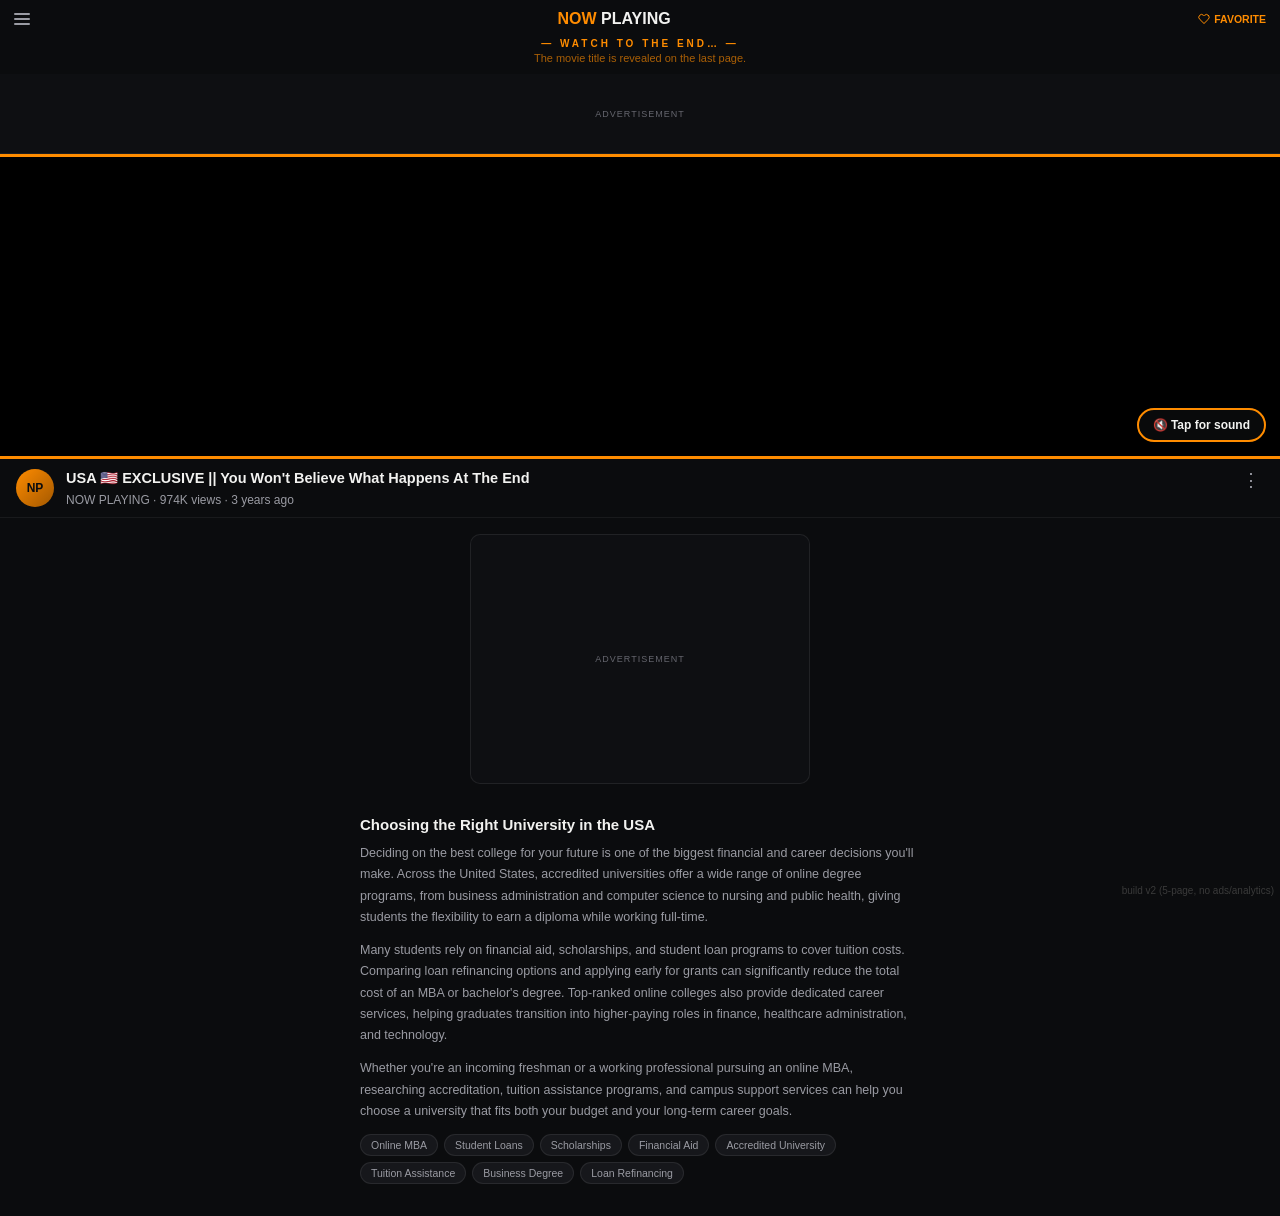
<file: video-playing/index.html>
<!DOCTYPE html>
<html lang="en">
<head>
<meta charset="UTF-8">
<meta name="viewport" content="width=device-width, initial-scale=1.0, maximum-scale=1, user-scalable=no">
<title>Now Playing — Video</title>

<link rel="preload" as="image" href="https://pub-5f52dd93f3804fbcb113f853eb38a385.r2.dev/YOUR-THUMBNAIL-FILE.jpg" fetchpriority="high">
<meta name="view-transition" content="same-origin">
<style>
  html, body { background: #0b0c0e; }
  .tap-sound-btn {
    position: absolute;
    bottom: 14px;
    right: 14px;
    z-index: 6;
    background: rgba(11,12,14,0.85);
    border: 2px solid var(--orange);
    border-radius: 20px;
    color: var(--text);
    font-family: inherit;
    font-size: 12px;
    font-weight: 700;
    padding: 8px 14px;
    display: flex;
    align-items: center;
    gap: 6px;
    cursor: pointer;
  }
  .tap-sound-btn.hide { display: none; }
</style>
<link rel="stylesheet" href="/assets/style.css">
</head>
<body>

<div class="page-header">
  <div class="hamburger"><span></span><span></span><span></span></div>
  <div class="logo"><span class="now">NOW</span> <span class="playing">PLAYING</span></div>
  <div class="favorite">
    <svg viewBox="0 0 24 24" fill="none" stroke-width="2" stroke-linecap="round" stroke-linejoin="round"><path d="M20.8 4.6a5.5 5.5 0 0 0-7.8 0L12 5.6l-1-1a5.5 5.5 0 0 0-7.8 7.8l1 1L12 21l7.8-7.6 1-1a5.5 5.5 0 0 0 0-7.8z"/></svg>
    FAVORITE
  </div>
</div>

<div class="teaser">
  <div class="teaser-label">— WATCH TO THE END… —</div>
  <div class="teaser-sub">The movie title is revealed on the last page.</div>
</div>

<div class="ad-slot-top">
  <div class="ad-label">Advertisement</div>
</div>

<div class="frame">
  <video id="bgVideo"
         poster="https://pub-5f52dd93f3804fbcb113f853eb38a385.r2.dev/YOUR-THUMBNAIL-FILE.jpg"
         src="https://pub-5f52dd93f3804fbcb113f853eb38a385.r2.dev/YOUR-VIDEO-FILE.mp4"
         autoplay muted loop playsinline></video>
  <div class="video-dim" id="videoDim"></div>

  <div class="reveal-loading" id="revealLoading" style="background-image:url('https://pub-5f52dd93f3804fbcb113f853eb38a385.r2.dev/YOUR-THUMBNAIL-FILE.jpg');">
    <div class="reveal-spinner"></div>
  </div>

  <button class="tap-sound-btn hide" id="tapSoundBtn" onclick="unmuteVideo()">🔇 Tap for sound</button>
</div>

<div class="video-meta" id="videoMeta" style="display:none;">
  <div class="video-meta-avatar">NP</div>
  <div class="video-meta-body">
    <div class="video-meta-title">USA 🇺🇸 EXCLUSIVE || You Won't Believe What Happens At The End</div>
    <div class="video-meta-sub">NOW PLAYING · 974K views · 3 years ago</div>
  </div>
  <div class="video-meta-dots">⋮</div>
</div>

<div class="ad-slot-bottom">
  <div class="ad-label">Advertisement</div>
</div>

<div class="content-article">
  <h2>Choosing the Right University in the USA</h2>
  <p>Deciding on the best college for your future is one of the biggest financial and career decisions you'll make. Across the United States, accredited universities offer a wide range of online degree programs, from business administration and computer science to nursing and public health, giving students the flexibility to earn a diploma while working full-time.</p>
  <p>Many students rely on financial aid, scholarships, and student loan programs to cover tuition costs. Comparing loan refinancing options and applying early for grants can significantly reduce the total cost of an MBA or bachelor's degree. Top-ranked online colleges also provide dedicated career services, helping graduates transition into higher-paying roles in finance, healthcare administration, and technology.</p>
  <p>Whether you're an incoming freshman or a working professional pursuing an online MBA, researching accreditation, tuition assistance programs, and campus support services can help you choose a university that fits both your budget and your long-term career goals.</p>
  <div class="topic-tags">
    <span>Online MBA</span>
    <span>Student Loans</span>
    <span>Scholarships</span>
    <span>Financial Aid</span>
    <span>Accredited University</span>
    <span>Tuition Assistance</span>
    <span>Business Degree</span>
    <span>Loan Refinancing</span>
  </div>
</div>

<div class="version-tag">build v2 (5-page, no ads/analytics)</div>

<script src="/assets/funnel.js"></script>
<script>
  function unmuteVideo() {
    var v = document.getElementById('bgVideo');
    v.muted = false;
    v.play().catch(function () {});
    document.getElementById('tapSoundBtn').classList.add('hide');
  }

  function revealVideo() {
    document.getElementById('revealLoading').classList.add('hide');
    document.getElementById('videoDim').style.background = 'transparent';
    document.getElementById('videoMeta').style.display = 'flex';

    var v = document.getElementById('bgVideo');
    v.muted = false;
    v.play().then(function () {
      // unmuted play succeeded
    }).catch(function () {
      v.muted = true;
      v.play().catch(function () {});
      document.getElementById('tapSoundBtn').classList.remove('hide');
    });
  }

  setTimeout(revealVideo, 800);
</script>

</body>
</html>
</file>
<file: assets/style.css>
:root {
  --orange: #FF8C00;
  --bg: #0b0c0e;
  --text: #f2f2f0;
  --muted: #9a9ba3;
  --muted-2: #65666e;
}

* {
  box-sizing: border-box;
  margin: 0;
  padding: 0;
}

html, body {
  height: 100%;
}

body {
  background: var(--bg);
  color: var(--text);
  font-family: -apple-system, BlinkMacSystemFont, "Segoe UI", Roboto, Arial, sans-serif;
}

/* AD PLACEHOLDER SPACE (visual only, no ad script) */
.ad-slot-top {
  width: 100%;
  min-height: 80px;
  display: flex;
  flex-direction: column;
  align-items: center;
  justify-content: center;
  background: #0e0f12;
  border-bottom: 1px solid rgba(255,255,255,0.06);
}

.ad-slot-bottom {
  margin: 16px auto 24px;
  width: calc(100% - 32px);
  max-width: 340px;
  min-height: 250px;
  background: #0e0f12;
  border: 1px solid rgba(255,255,255,0.08);
  border-radius: 10px;
  display: flex;
  flex-direction: column;
  align-items: center;
  justify-content: center;
}

.ad-label {
  font-size: 9px;
  letter-spacing: 1px;
  text-transform: uppercase;
  color: var(--muted-2);
}

/* PAGE HEADER */
.page-header {
  display: flex;
  align-items: center;
  justify-content: space-between;
  padding: 10px 14px;
}

.hamburger {
  display: flex;
  flex-direction: column;
  gap: 3px;
  width: 16px;
}

.hamburger span {
  height: 2px;
  background: var(--muted);
  border-radius: 1px;
}

.logo {
  font-size: 16px;
  font-weight: 800;
}

.logo .now { color: var(--orange); }
.logo .playing { color: var(--text); }

.favorite {
  display: flex;
  align-items: center;
  gap: 4px;
  font-size: 10.5px;
  font-weight: 600;
  color: var(--orange);
}

.favorite svg {
  width: 12px;
  height: 12px;
  stroke: var(--orange);
}

/* TEASER */
.teaser {
  text-align: center;
  padding: 0 16px 10px;
}

.teaser-label {
  font-size: 10px;
  font-weight: 700;
  letter-spacing: 3px;
  color: var(--orange);
  margin-bottom: 3px;
}

.teaser-sub {
  font-size: 11px;
  color: rgba(255,140,0,0.65);
}

/* FRAME (background image or video) */
.frame {
  position: relative;
  border-top: 3px solid var(--orange);
  border-bottom: 3px solid var(--orange);
  background: #000;
  min-height: 305px;
  overflow: hidden;
}

.frame img,
.frame video {
  position: absolute;
  top: 0;
  left: 0;
  width: 100%;
  height: 100%;
  object-fit: cover;
}

.video-dim {
  position: absolute;
  top: 0;
  left: 0;
  width: 100%;
  height: 100%;
  background: linear-gradient(180deg, rgba(6,7,9,0.20) 0%, rgba(6,7,9,0.38) 35%, rgba(6,7,9,0.65) 75%);
}

.stage {
  position: relative;
  z-index: 2;
  display: flex;
  align-items: center;
  justify-content: center;
  padding: 14px;
}

.wrap {
  width: 100%;
  max-width: 340px;
}

.modal {
  width: 100%;
  background: rgba(10,11,13,0.96);
  border: 3px solid var(--orange);
  border-radius: 16px;
  padding: 16px 18px 14px;
}

.card {
  display: flex;
  flex-direction: column;
  align-items: center;
  text-align: center;
}

/* BADGE ICON */
.badge {
  width: 38px;
  height: 38px;
  border-radius: 50%;
  display: flex;
  align-items: center;
  justify-content: center;
  margin-bottom: 8px;
  position: relative;
  background: #141517;
}

.badge.restricted { border: 2.5px solid #e5342c; }

.badge.restricted::after {
  content: '';
  position: absolute;
  width: 2px;
  height: 44px;
  background: #e5342c;
  transform: rotate(45deg);
}

.badge.plain { border: 2.5px solid var(--orange); }

.badge span {
  font-size: 11px;
  font-weight: 800;
  color: #fff;
}

.badge.plain span { font-size: 16px; }

h1 {
  font-size: 15.5px;
  font-weight: 700;
  margin-bottom: 6px;
}

p.desc {
  font-size: 12px;
  color: var(--muted);
  line-height: 1.45;
  margin-bottom: 6px;
  max-width: 300px;
}

p.desc b { color: var(--text); font-weight: 600; }

.legal-link {
  font-size: 11px;
  font-weight: 700;
  color: var(--orange);
  margin-bottom: 9px;
  cursor: pointer;
}

.divider {
  width: 100%;
  height: 1px;
  background: rgba(255,255,255,0.1);
  margin-bottom: 9px;
}

.verify-visual {
  width: 100%;
  height: 3px;
  background: rgba(255,255,255,0.1);
  border-radius: 2px;
  overflow: hidden;
  margin-bottom: 12px;
  display: none;
}

.verify-visual.show { display: block; }

.verify-visual .bar {
  height: 100%;
  width: 0%;
  background: var(--orange);
  border-radius: 2px;
  transition: width 1.1s linear;
}

.gate-btn {
  width: 100%;
  padding: 9px 16px;
  font-family: inherit;
  font-size: 13px;
  font-weight: 700;
  color: var(--text);
  background: transparent;
  border: 2px solid var(--orange);
  border-radius: 10px;
  cursor: pointer;
  margin-bottom: 6px;
}

.gate-btn:last-child { margin-bottom: 0; }

/* LOADING STATE (skeleton) */
.loading-state {
  display: none;
  flex-direction: column;
  align-items: center;
}

.loading-state.active { display: flex; }

.skeleton {
  background: #202126;
  border-radius: 6px;
}

.sk-badge { width: 38px; height: 38px; border-radius: 50%; margin-bottom: 14px; }
.sk-line { height: 11px; }
.sk-title { width: 72%; height: 14px; margin-bottom: 10px; }
.sk-desc1 { width: 92%; margin-bottom: 6px; }
.sk-desc2 { width: 84%; margin-bottom: 6px; }
.sk-desc3 { width: 60%; margin-bottom: 14px; }
.sk-link { width: 44%; height: 10px; margin-bottom: 14px; }
.sk-divider { width: 100%; height: 1px; background: rgba(255,255,255,0.08); margin-bottom: 14px; }
.sk-btn { width: 100%; height: 44px; border-radius: 10px; margin-bottom: 8px; }

/* REVEAL LOADING OVERLAY (video-playing page only) */
.reveal-loading {
  display: flex;
  position: absolute;
  top: 0;
  left: 0;
  width: 100%;
  height: 100%;
  z-index: 5;
  background-size: cover;
  background-position: center;
  align-items: center;
  justify-content: center;
}

.reveal-loading.hide { display: none; }

.reveal-loading::before {
  content: '';
  position: absolute;
  top: 0;
  left: 0;
  width: 100%;
  height: 100%;
  background: rgba(6,7,9,0.55);
}

.reveal-spinner {
  position: relative;
  width: 34px;
  height: 34px;
  border-radius: 50%;
  border: 3px solid rgba(255,140,0,0.25);
  border-top-color: var(--orange);
  animation: spin 0.7s linear infinite;
  z-index: 1;
}

@keyframes spin { to { transform: rotate(360deg); } }

/* VIDEO META (title block, video-playing page only) */
.video-meta {
  display: flex;
  align-items: flex-start;
  gap: 12px;
  padding: 10px 16px;
  border-bottom: 1px solid rgba(255,255,255,0.06);
}

.video-meta-avatar {
  width: 38px;
  height: 38px;
  border-radius: 50%;
  background: linear-gradient(135deg, var(--orange), #a35800);
  display: flex;
  align-items: center;
  justify-content: center;
  font-size: 12px;
  font-weight: 800;
  color: #0b0c0e;
  flex-shrink: 0;
}

.video-meta-body { flex: 1; min-width: 0; }

.video-meta-title {
  font-size: 14.5px;
  font-weight: 700;
  line-height: 1.35;
  margin-bottom: 4px;
}

.video-meta-sub { font-size: 12px; color: var(--muted); }

.video-meta-dots {
  font-size: 18px;
  color: var(--muted);
  line-height: 1;
  padding: 2px 4px;
  flex-shrink: 0;
}

/* CONTENT ARTICLE (high-CPC keyword section) */
.content-article {
  padding: 8px 20px 32px;
  max-width: 600px;
  margin: 0 auto;
}

.content-article h2 {
  font-size: 15px;
  font-weight: 700;
  margin-bottom: 10px;
  color: var(--text);
}

.content-article p {
  font-size: 12.5px;
  line-height: 1.7;
  color: var(--muted);
  margin-bottom: 12px;
}

.topic-tags {
  display: flex;
  flex-wrap: wrap;
  gap: 6px;
  margin-top: 4px;
}

.topic-tags span {
  font-size: 10.5px;
  color: var(--muted);
  background: #16171b;
  border: 1px solid rgba(255,255,255,0.08);
  padding: 4px 10px;
  border-radius: 20px;
}

.version-tag {
  position: fixed;
  bottom: 4px;
  right: 6px;
  font-size: 10px;
  color: #3a3a3a;
  z-index: 99;
}

/* ============ SMOOTH PAGE-TO-PAGE TRANSITIONS ============ */
/* Names these elements so supporting browsers morph them in place
   between pages instead of a hard cross-document jump — makes it feel
   like the popup card is updating, not like a new page loading. */
.page-header { view-transition-name: page-header; }
.teaser { view-transition-name: teaser; }
.frame { view-transition-name: video-frame; }
.video-meta { view-transition-name: video-meta-block; }

/* The background/header/ads stay visually frozen — quick, near-invisible
   crossfade since their content is identical page to page. */
::view-transition-old(root),
::view-transition-new(root) {
  animation-duration: 0.12s;
}

/* The popup card itself gets its own distinct "pop in" animation,
   separate from the rest of the page — this is what sells the illusion
   that it's a popup updating, not a page loading. */
.modal { view-transition-name: popup-modal; }

::view-transition-old(popup-modal) {
  animation: modalPopOut 0.12s cubic-bezier(.4,0,1,1) both;
}

::view-transition-new(popup-modal) {
  animation: modalPopIn 0.16s cubic-bezier(.2,0,.2,1) both;
}

@keyframes modalPopOut {
  from { opacity: 1; transform: scale(1); }
  to { opacity: 0; transform: scale(0.96); }
}

@keyframes modalPopIn {
  from { opacity: 0; transform: scale(0.96); }
  to { opacity: 1; transform: scale(1); }
}
</file>
